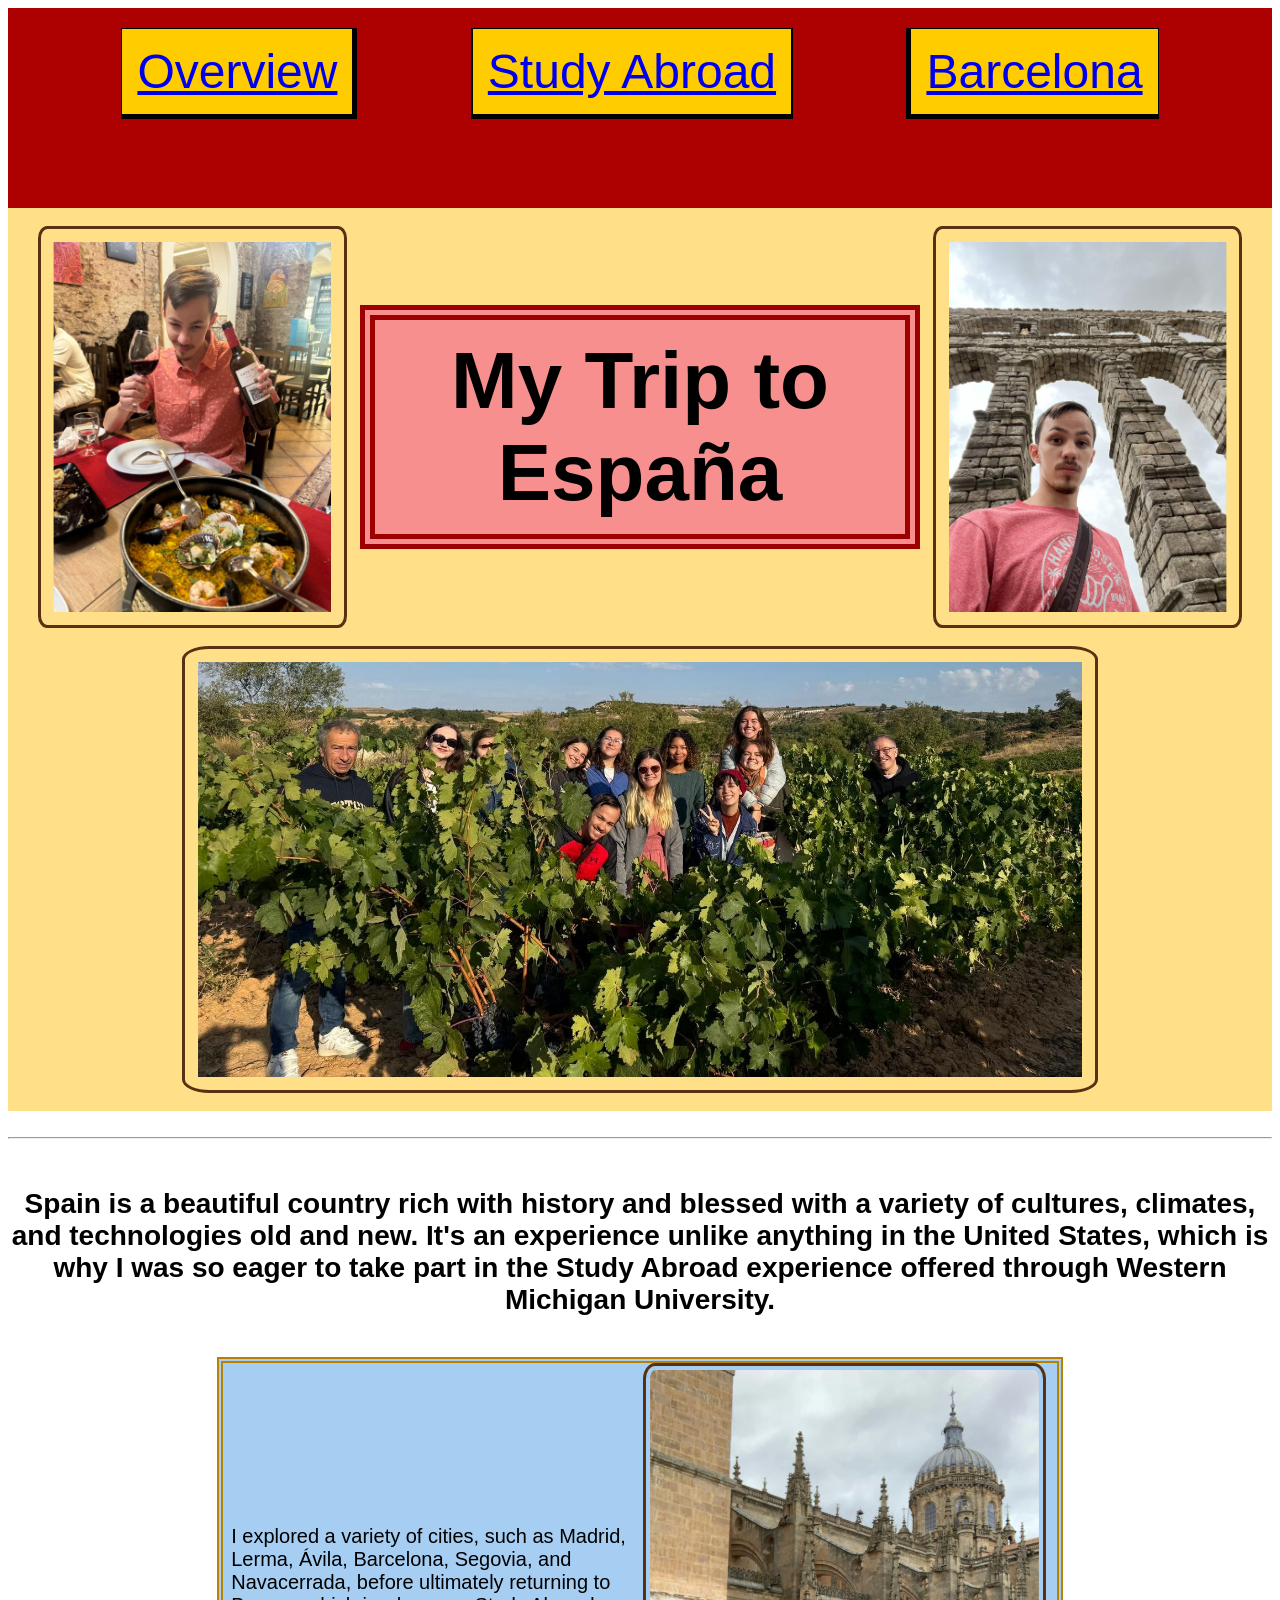
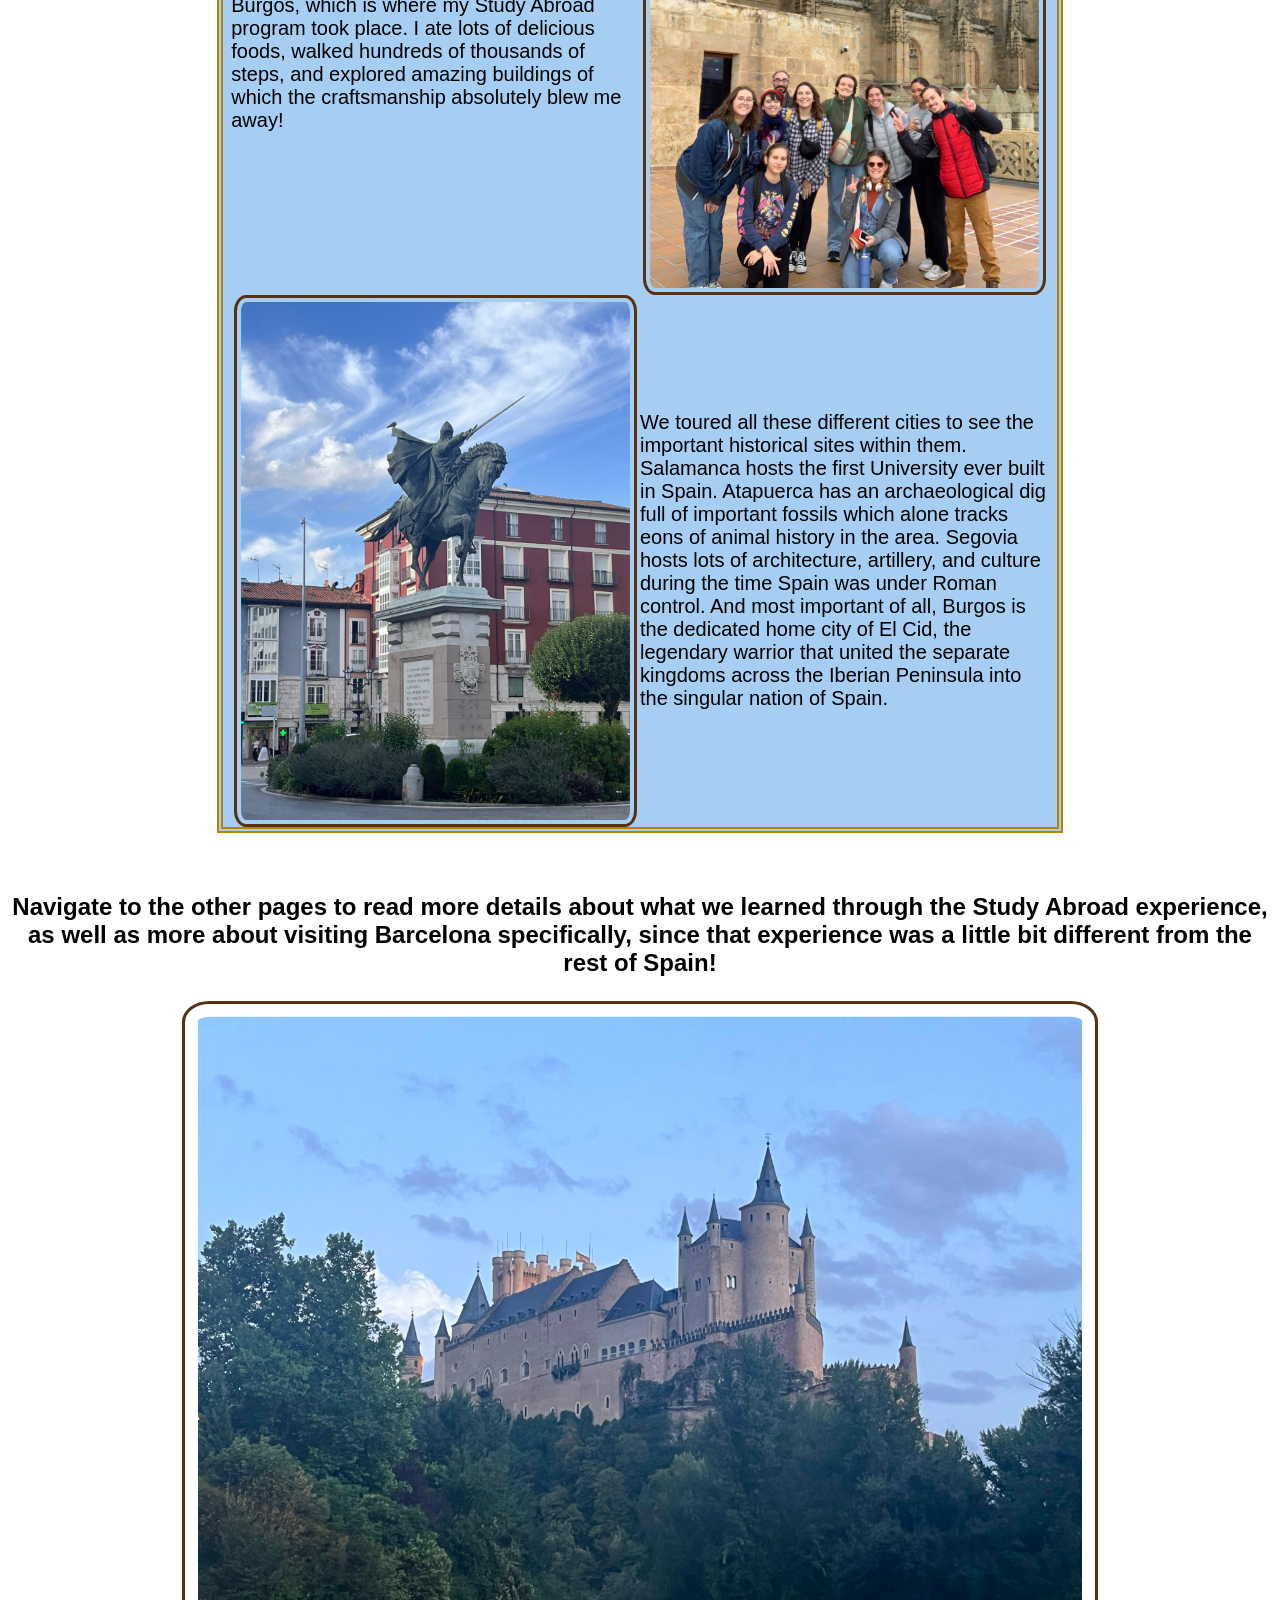
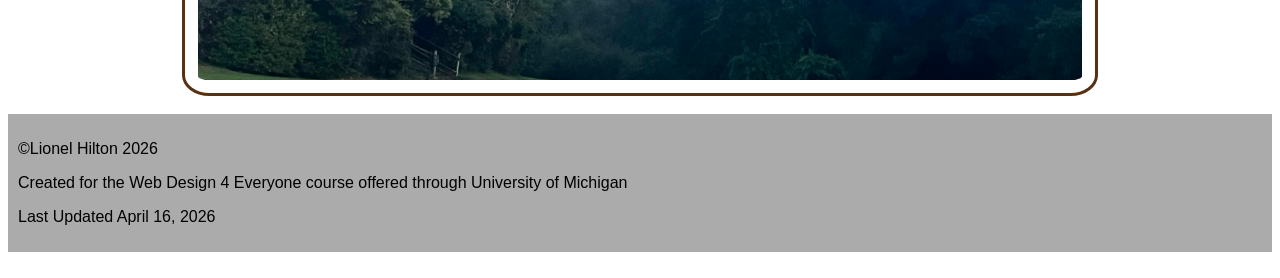
<file: index.html>
<!DOCTYPE html>
<html lang="en">
<head>
    <meta charset="UTF-8">
    <meta name="viewport" content="width=device-width, initial-scale=1.0">
    <title>My Trip to Spain</title>
    <link rel="icon" type="image/png" href="images/spanishflag.png">
    <link rel="stylesheet" href="style.css">
</head>
<body>
    <header>
        <nav style="height: 130px">
            <a href="index.html" class="button1">Overview</a>
            <a href="studyabroad.html" class="button2">Study Abroad</a>
            <a href="barcelona.html" class="button3">Barcelona</a>
        </nav>
        <nav style="height: 70px">
            <a href="#mainContent" class="button4">Skip to Main Content</a>
        </nav>
        <br>
        <div>
            <img src="images/paellaandwine.jpg" width="22%" alt="Me holding up a bottle and glass of Spanish red wine with a bowl of seafood paella in front of me.">
            <h1>My Trip to<br/>España</h1>
            <img src="images/segoviaaqueducts.jpg" width="22%" alt="Me looking very small in front of a section of the famous Aqueducts in Segovia.">
        </div>
        <br>
        <img src="images/vineyard.jpg" width="70%" class="largeheadimg" alt="My study abroad group and two guides behind brilliant green grape vines.">
        <br>
    </header>
    <br>
    <hr>
    <br>
    <main id="mainContent">
        <h2>Spain is a beautiful country rich with history and blessed with a variety of cultures, climates, and technologies old and new. It's an experience unlike anything in the United States, which is why I was so eager to take part in the Study Abroad experience offered through Western Michigan University.</h2>
        <br>
        <div>
            <section>
                <p>I explored a variety of cities, such as Madrid, Lerma, Ávila, Barcelona, Segovia, and Navacerrada, before ultimately returning to Burgos, which is where my Study Abroad program took place. I ate lots of delicious foods, walked hundreds of thousands of steps, and explored amazing buildings of which the craftsmanship absolutely blew me away!</p>
                <img src="images/cathedralrooftop.jpg" width="95%" alt="Study abroad group on the rooftop of a cathedral in Salamanca.">
                <img src="images/elcid.jpg" width="95%" alt="A statue of El Cid on horseback in the center of Burgos.">
                <p>We toured all these different cities to see the important historical sites within them. Salamanca hosts the first University ever built in Spain. Atapuerca has an archaeological dig full of important fossils which alone tracks eons of animal history in the area. Segovia hosts lots of architecture, artillery, and culture during the time Spain was under Roman control. And most important of all, Burgos is the dedicated home city of El Cid, the legendary warrior that united the separate kingdoms across the Iberian Peninsula into the singular nation of Spain.</p>
            </section>
        </div>
        <br>
        <br>
        <h3>Navigate to the other pages to read more details about what we learned through the Study Abroad experience, as well as more about visiting Barcelona specifically, since that experience was a little bit different from the rest of Spain!</h3>
        <div>
            <img src="images/alcazaravila.jpg" width="70%" alt="A view from the ground of the great fortress Alcázar in Ávila on top of its cliff.">
        </div>
    </main>
    <br>
    <footer>
        <p>&copy;Lionel Hilton 2026</p>
        <p>Created for the Web Design 4 Everyone course offered through University of Michigan</p>
        <p>Last Updated April 16, 2026</p>
    </footer>
    <br>
</body>
</html>
</file>
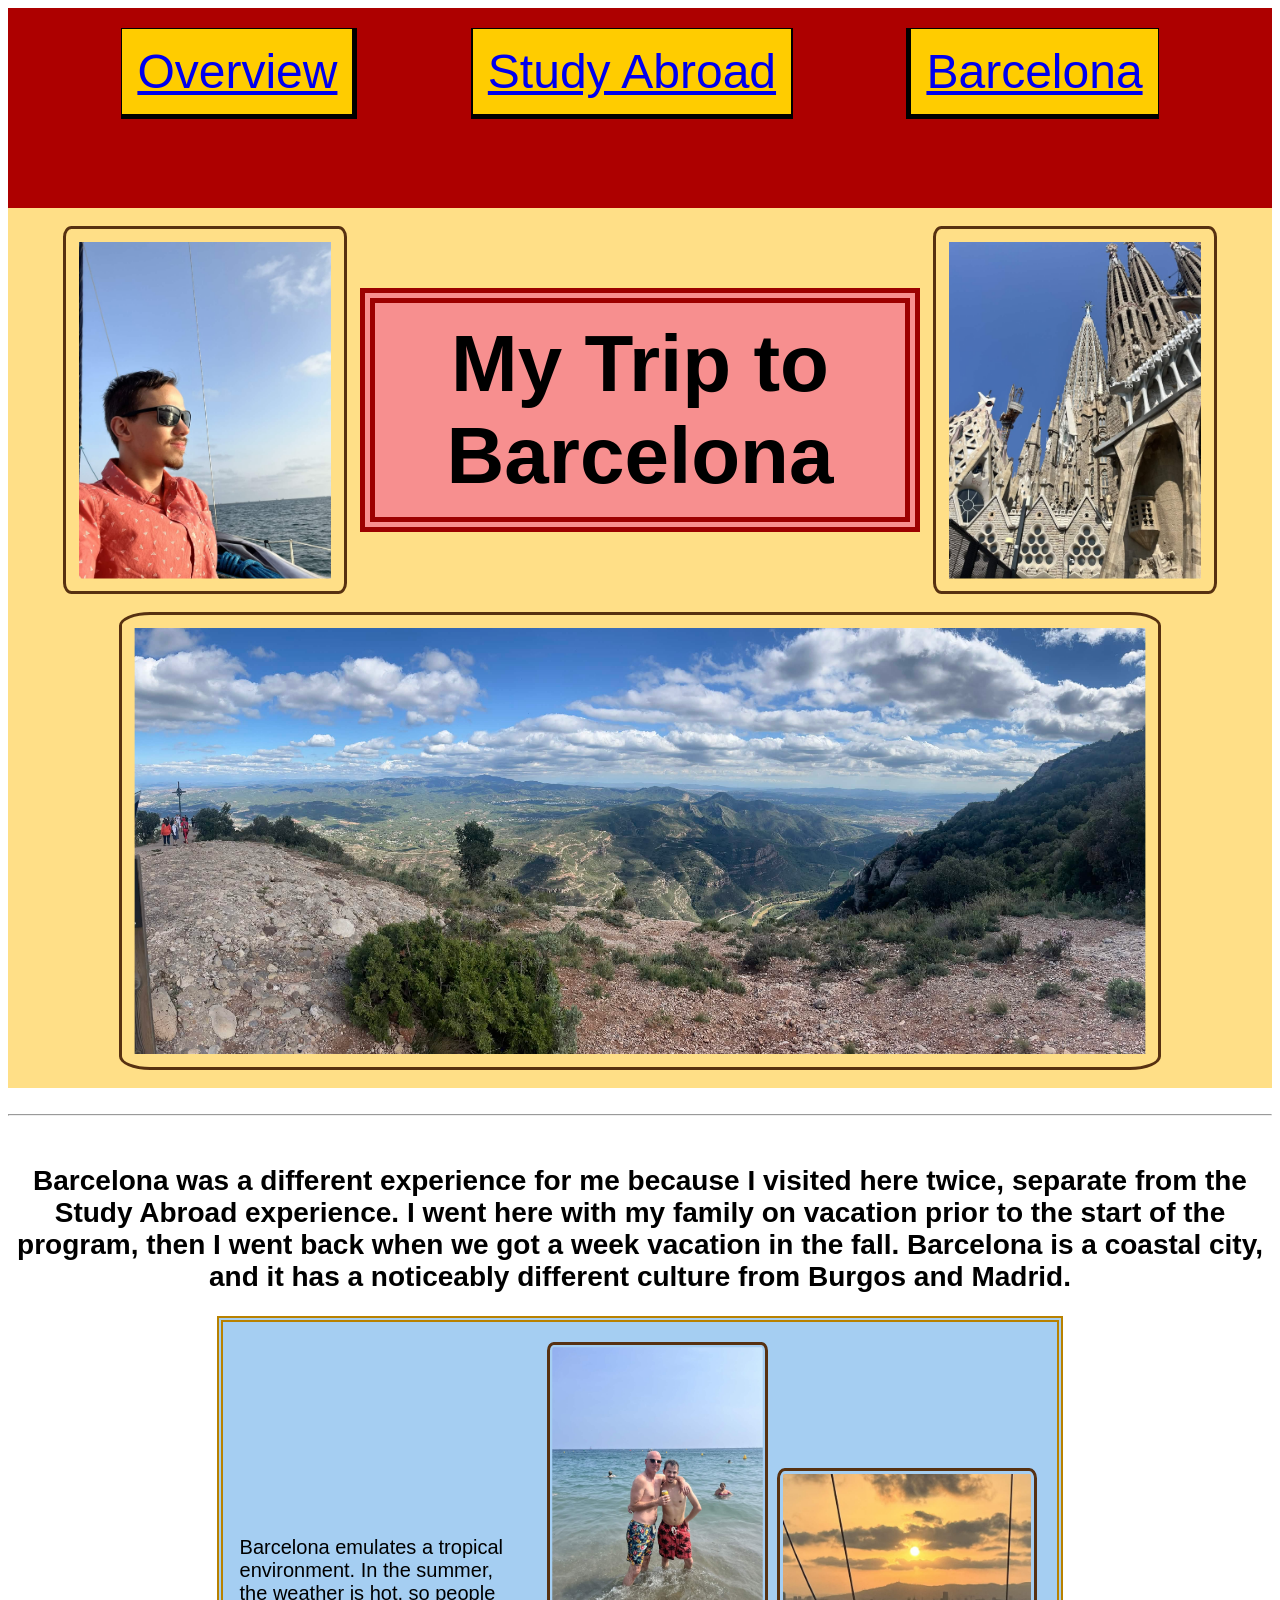
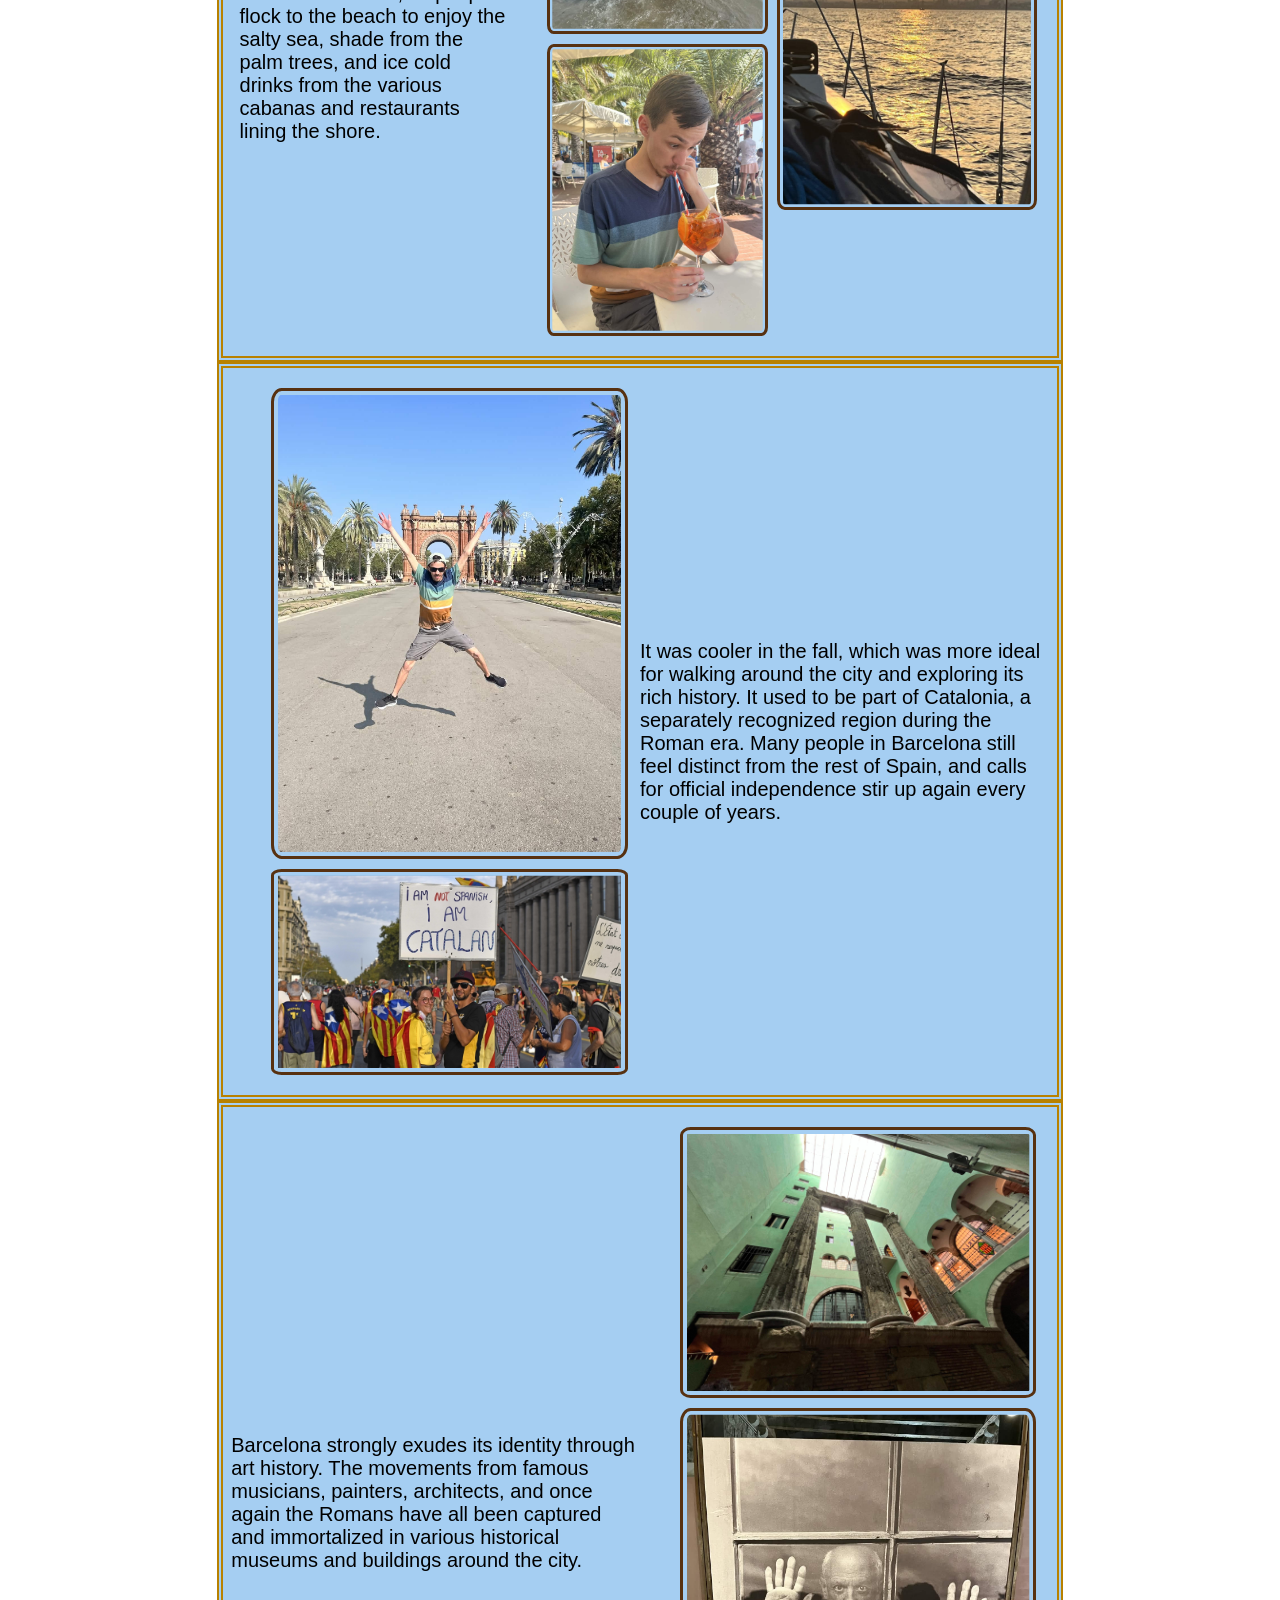
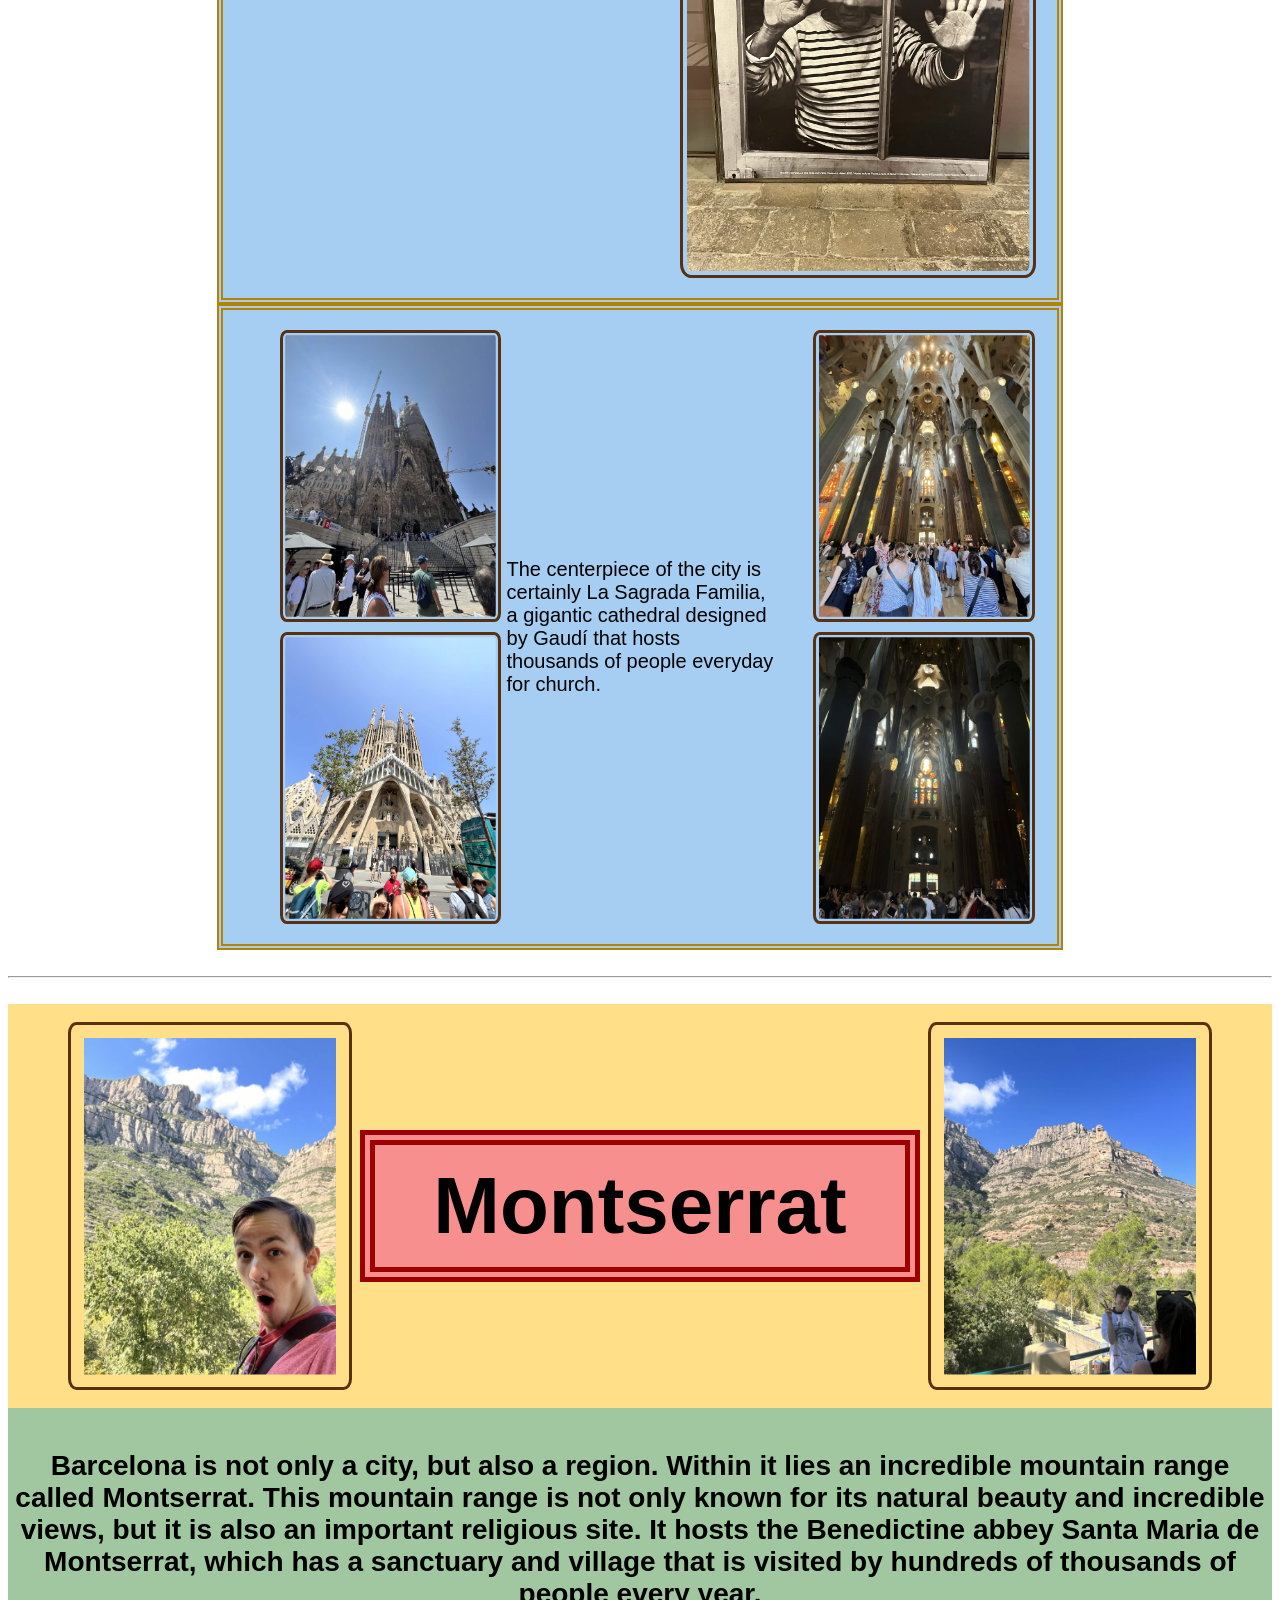
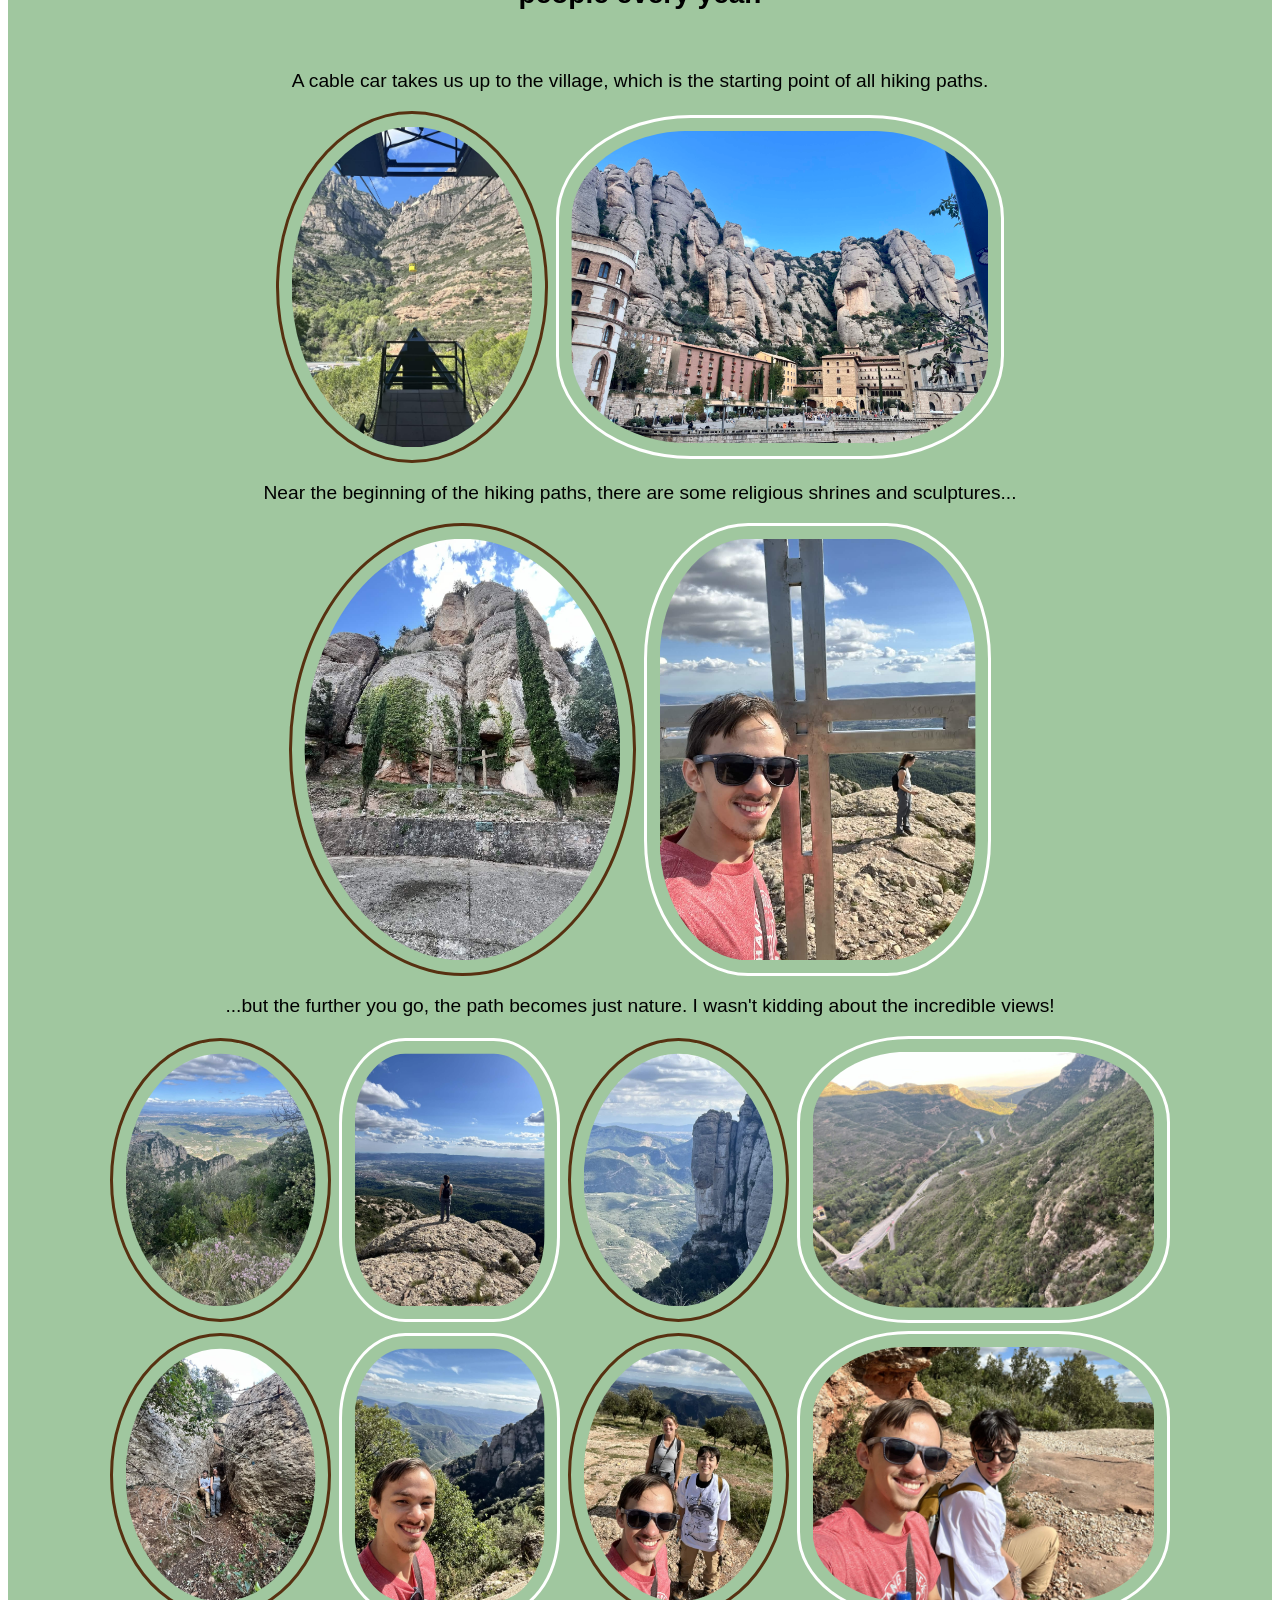
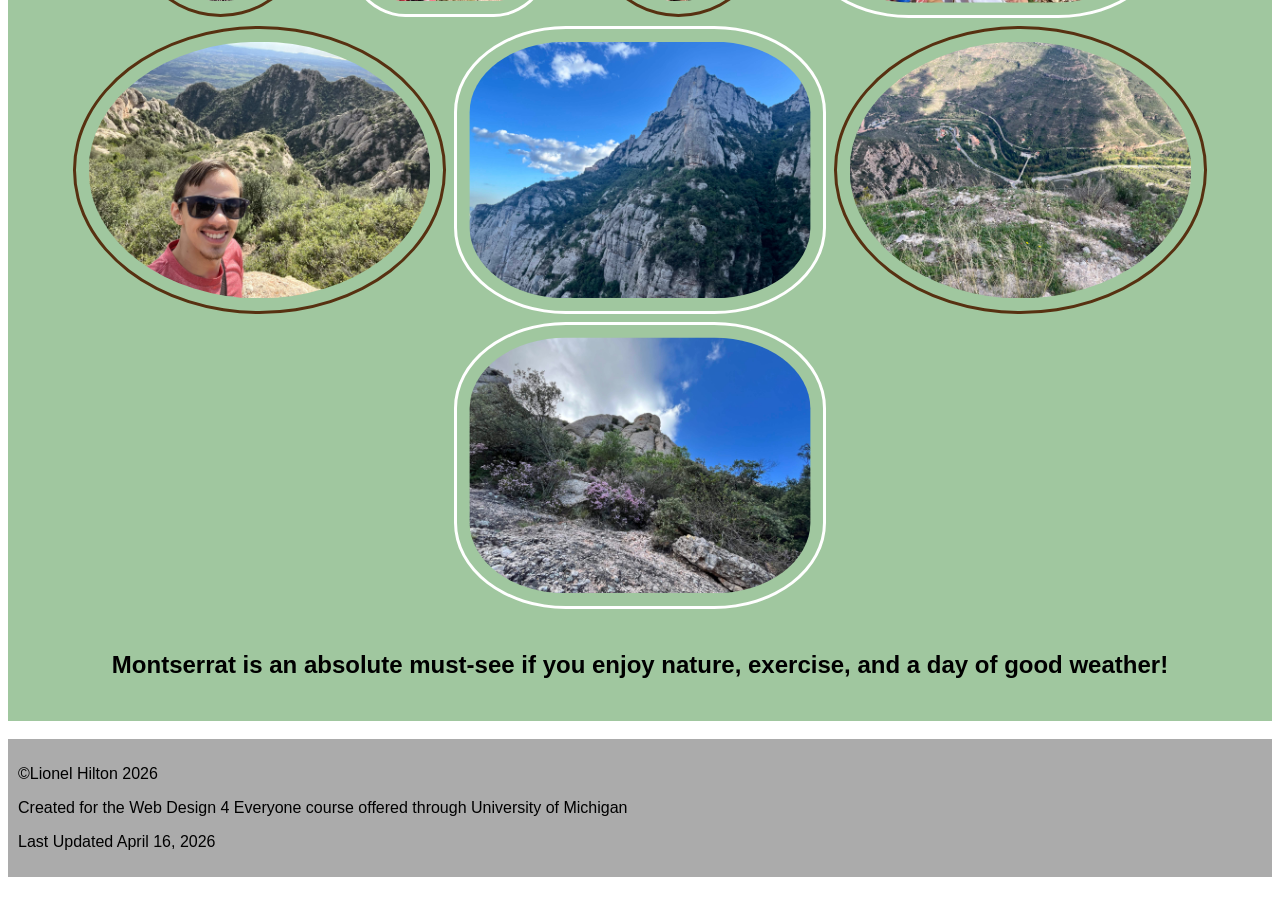
<file: barcelona.html>
<!DOCTYPE html>
<html lang="en">
<head>
    <meta charset="UTF-8">
    <meta name="viewport" content="width=device-width, initial-scale=1.0">
    <title>My Trip to Barcelona</title>
    <link rel="icon" type="image/png" href="images/cataloniaflag.png">
    <link rel="stylesheet" href="style.css">
</head>
<body>
    <header>
        <nav style="height: 130px">
            <a href="index.html" class="button1">Overview</a>
            <a href="studyabroad.html" class="button2">Study Abroad</a>
            <a href="barcelona.html" class="button3">Barcelona</a>
        </nav>
        <nav style="height: 70px">
            <a href="#mainContent" class="button4">Skip to Main Content</a>
        </nav>
        <br>
        <div>
            <img src="images/mediterraneansea.jpg" width="20%" alt="Me wearing sunglasses while look out into the sunset over the Mediterranean Sea.">
            <h1>My Trip to<br/>Barcelona</h1>
            <img src="images/lasagradafamilia.jpg" width="20%" alt="La Sagrada Familia cathedral from the rear exit.">
        </div>
        <br>
        <img src="images/montserratpanorama.jpg" width="80%" class="largeheadimg" alt="Panorama of the view from atop Montserrat.">
        <br>
    </header>
    <br>
    <hr>
    <br>
    <main id="mainContent">
        <h2>Barcelona was a different experience for me because I visited here twice, separate from the Study Abroad experience. I went here with my family on vacation prior to the start of the program, then I went back when we got a week vacation in the fall. Barcelona is a coastal city, and it has a noticeably different culture from Burgos and Madrid.</h2>
        <div>
            <section class="specialdiv">
                <p>Barcelona emulates a tropical environment. In the summer, the weather is hot, so people flock to the beach to enjoy the salty sea, shade from the palm trees, and ice cold drinks from the various cabanas and restaurants lining the shore.</p>
                <ul>
                    <img src="images/portolympic.jpg" width="93%" alt="Me and my dad in the water off of Port Olympic.">
                    <img src="images/aperolspritz.jpg" width="93%" alt="Me with a large and tasty Aperol Spritz.">
                </ul>
                <img src="images/barcelonafromthesea.jpg" width="93%" alt="The coastline of Barcelona as seen from the Mediterranean.">
            </section>
        </div>
        <div>
            <section>
                <ul>
                    <img src="images/arcdetriomf.jpg" width="93%" alt="Me jumping super duper high in front of a roman Triumph Arch outside the city center.">
                    <img src="images/catalanindependence.jpg" width="93%" alt="Protestors for Catalonia Independence. A man holds a sign that reads 'I am not Spanish, I am Catalan.'">
                </ul>
                <p>It was cooler in the fall, which was more ideal for walking around the city and exploring its rich history. It used to be part of Catalonia, a separately recognized region during the Roman era. Many people in Barcelona still feel distinct from the rest of Spain, and calls for official independence stir up again every couple of years.</p>
            </section>
        </div>
        <div>
            <section>
                <p>Barcelona strongly exudes its identity through art history. The movements from famous musicians, painters, architects, and once again the Romans have all been captured and immortalized in various historical museums and buildings around the city.</p>
                <ul>
                    <img src="images/romancolumns.jpg" width="93%" alt="Original roman columns displayed in a museum.">
                    <img src="images/pablopicasso.jpg" width="93%" alt="A photograph of Pablo Picasso looking out a window.">
                </ul>
            </section>
        </div>
        <div>
            <section class="specialdiv">
                <ul>
                    <img src="images/lasagradafamiliafront.jpg" width="93%" alt="The front entrance of La Sagrada Familia.">
                    <img src="images/lasagradafamiliarear.jpg" width="93%" alt="The rear exit of La Sagrada Familia.">
                </ul>
                <p>The centerpiece of the city is certainly La Sagrada Familia, a gigantic cathedral designed by Gaudí that hosts thousands of people everyday for church.</p>
                <ul>
                    <img src="images/lasagradafamilialight.jpg" width="93%" alt="The interior of La Sagrada Familia basked in light.">
                    <img src="images/lasagradafamiliadark.jpg" width="93%" alt="The interior of La Sagrada Familia with a dramatic darkness.">
                </ul>
            </section>
        </div>
        <br>
        <hr>
        <br>
        <header>
            <br>
            <div>
                <img src="images/montserratexcited.jpg" width="20%" alt="Me very excited to get ot the top of Montserrat.">
                <h1>Montserrat</h1>
                <img src="images/montserratfrombottom.jpg" width="20%" alt="Makena and Hannah taking pictures at the bottom of Montserrat.">
            </div>
            <br>
        </header>
        <article>
            <br>
            <h2>Barcelona is not only a city, but also a region. Within it lies an incredible mountain range called Montserrat. This mountain range is not only known for its natural beauty and incredible views, but it is also an important religious site. It hosts the Benedictine abbey Santa Maria de Montserrat, which has a sanctuary and village that is visited by hundreds of thousands of people every year.</h2>
            <br>
            <p>A cable car takes us up to the village, which is the starting point of all hiking paths.</p>
            <div>
                <img src="images/montserratcablecars.jpg" width="19%" alt="Cable car track that runs up the mountainside.">
                <img src="images/montserratvillage.jpg" width="33%" alt="The cozy cliffside village, including a museum, hotel, and the aforementioned abbey with apartments.">
            </div>
            <p>Near the beginning of the hiking paths, there are some religious shrines and sculptures...</p>
            <div>
                <img src="images/montserratholysite.jpg" width="25%" alt="A sculpture of three crosses, one with Jesus being crucified.">
                <img src="images/montserratcross.jpg" width="25%" alt="A cross made of metal on a clifftop.">
            </div>
            <p>...but the further you go, the path becomes just nature. I wasn't kidding about the incredible views!</p>
            <div>
                <img src="images/montserratgreatview.jpg" width="15%" alt="A gentle slope downward off Montserrat, showing how high we are from ground level.">
                <img src="images/montserratcinematic.jpg" width="15%" alt="Hannah standing at the edge of a cliff, looking over the nearby town on the ground.">
                <img src="images/montserratcliff.jpg" width="15%" alt="A cliff face on the side of the mountain.">
                <img src="images/montserrathighway.jpg" width="27%" alt="The highway that leads to the cable car station at the bottom, as seen from partway up the mountain.">
                <img src="images/montserratmakenaandhannah2.jpg" width="15%" alt="Makena and Hannah in a nook between the porous rocks.">
                <img src="images/montserratselfie1.jpg" width="15%" alt="Me in front of a sharp drop off the mountainside, showing the layers of mountains in the distance.">
                <img src="images/montserratselfie2.jpg" width="15%" alt="Me, Makena, and Hannah in front of some trees growing on a flat part of the mountain.">
                <img src="images/montserratselfie3.jpg" width="27%" alt="Me and Makena taking a breather, sitting next to some red rocks.">
                <img src="images/montserratselfie4.jpg" width="27%" alt="Me and Hannah taking pictures of the breathtaking view of the mountains from one of the peaks.">
                <img src="images/montserratshadedcliff.jpg" width="27%" alt="A cliffside basked in shadow.">
                <img src="images/montserratvillagefromabove.jpg" width="27%" alt="A small village in a valley between two mountains.">
                <img src="images/montserratwildflowers.jpg" width="27%" alt="Wildflowers growing from the gravel on the side of the mountain.">
            </div>
            <br>
            <h3>Montserrat is an absolute must-see if you enjoy nature, exercise, and a day of good weather!</h3>
            <br>
        </article>
    </main>
    <br>
    <footer>
        <p>&copy;Lionel Hilton 2026</p>
        <p>Created for the Web Design 4 Everyone course offered through University of Michigan</p>
        <p>Last Updated April 16, 2026</p>
    </footer>
    <br>
</body>
</html>
</file>
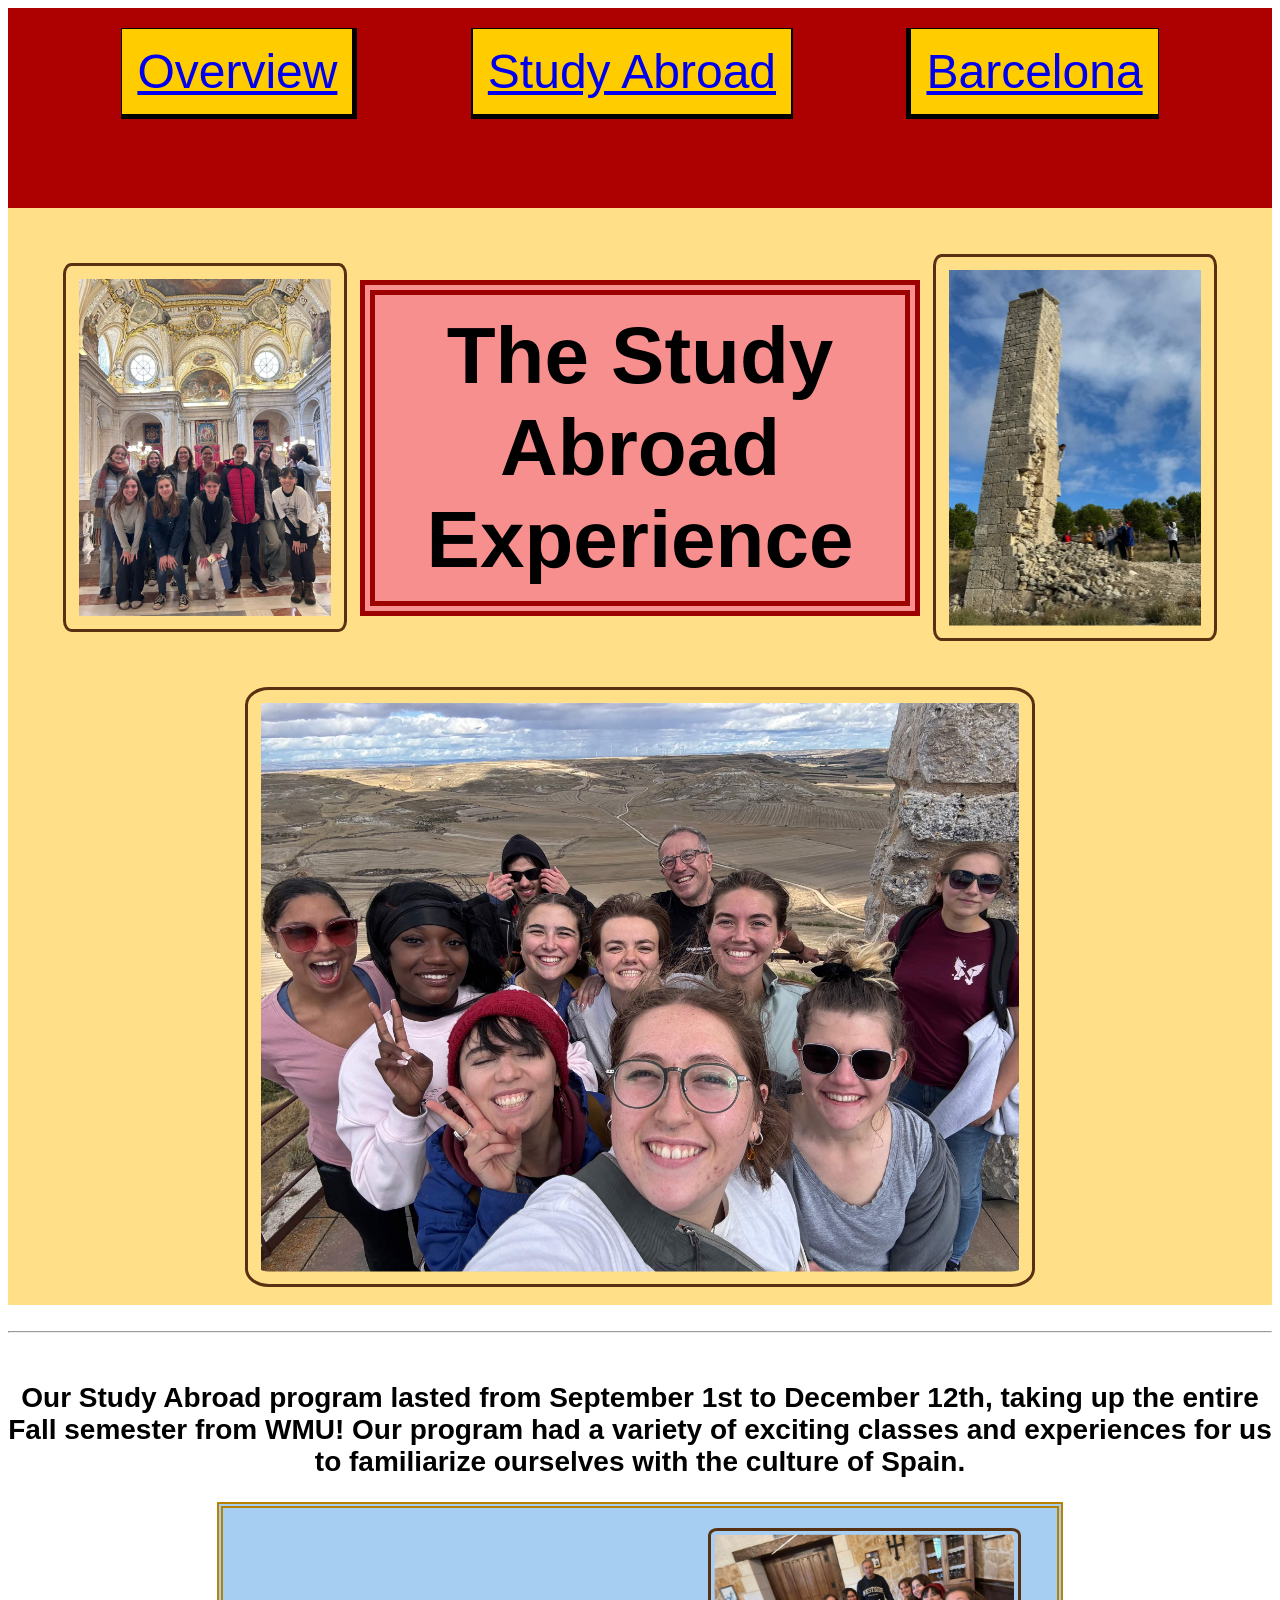
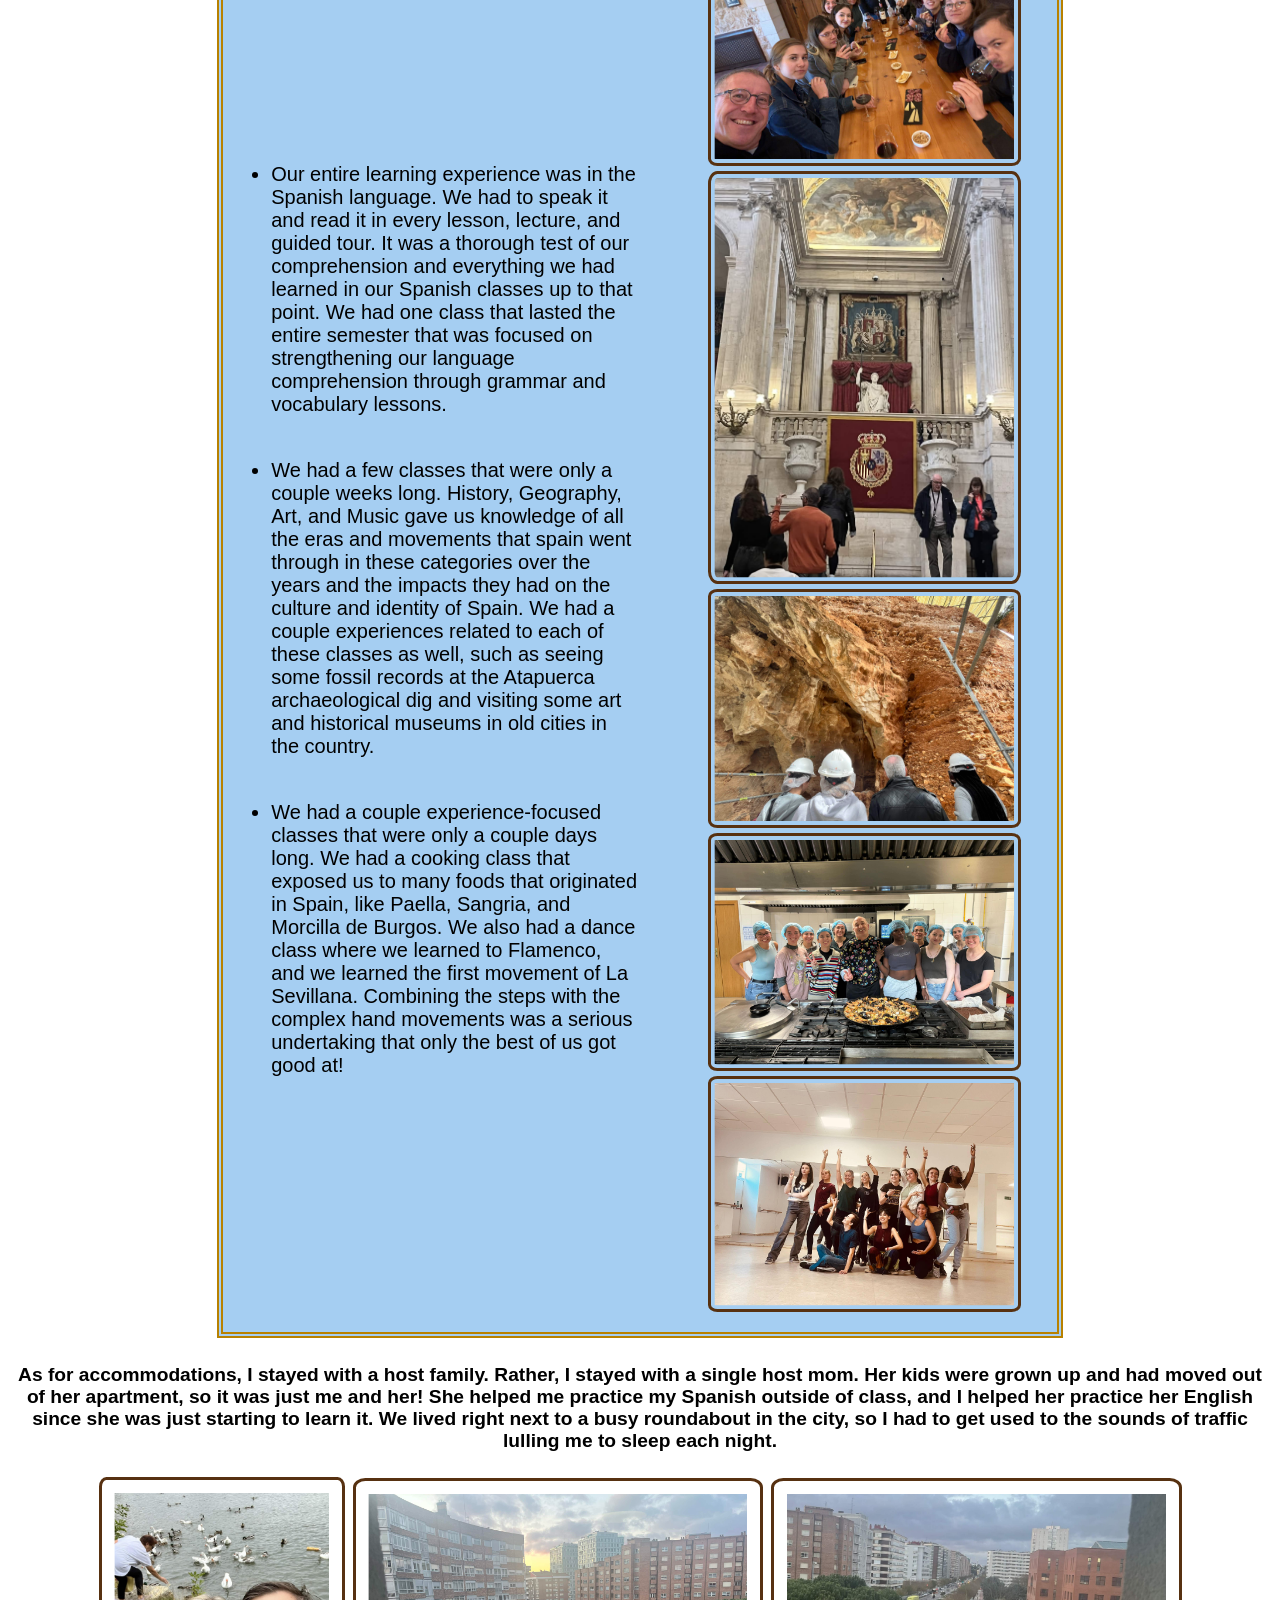
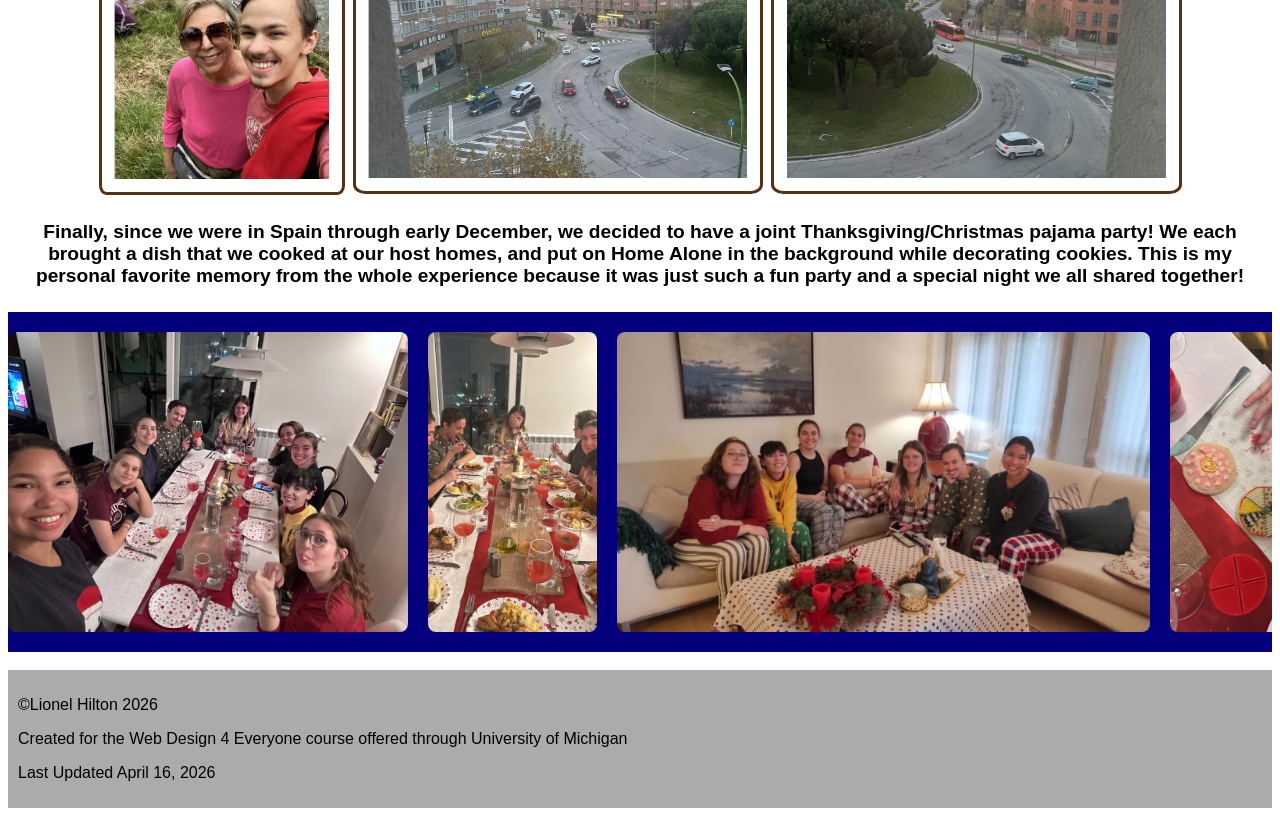
<file: studyabroad.html>
<!DOCTYPE html>
<html lang="en">
<head>
    <meta charset="UTF-8">
    <meta name="viewport" content="width=device-width, initial-scale=1.0">
    <title>Study Abroad in Spain</title>
    <link rel="icon" type="image/png" href="images/spanishflag.png">
    <link rel="stylesheet" href="style.css">
</head>
<body>
    <header>
        <nav style="height: 130px">
            <a href="index.html" class="button1">Overview</a>
            <a href="studyabroad.html" class="button2">Study Abroad</a>
            <a href="barcelona.html" class="button3">Barcelona</a>
        </nav>
        <nav style="height: 70px">
            <a href="#mainContent" class="button4">Skip to Main Content</a>
        </nav>
        <br>
        <div>
            <img src="images/palaceinterior.jpg" width="20%" alt="My study abroad group inside El Palacio Real in Madrid under its famous ceiling frescos.">
            <h1>The Study Abroad<br/>Experience</h1>
            <img src="images/ruinasdelcamino.jpg" width="20%" alt="My friend Hannah halfway up the side of a ruined tower along a hiking trail while the rest of us look up at her.">
        </div>
        <br>
        <img src="images/castleoutlook.jpg" width="60%" class="largeheadimg" alt="My study abroad group on top of a castle, overlooking the surrounding mountains.">
        <br>
    </header>
    <br>
    <hr>
    <br>
    <main id="mainContent">
        <h2>Our Study Abroad program lasted from September 1st to December 12th, taking up the entire Fall semester from WMU! Our program had a variety of exciting classes and experiences for us to familiarize ourselves with the culture of Spain.</h2>
        <div>
            <section>
                <ul>
                    <li>Our entire learning experience was in the Spanish language. We had to speak it and read it in every lesson, lecture, and guided tour. It was a thorough test of our comprehension and everything we had learned in our Spanish classes up to that point. We had one class that lasted the entire semester that was focused on strengthening our language comprehension through grammar and vocabulary lessons.</li>
                    <br>
                    <li>We had a few classes that were only a couple weeks long. History, Geography, Art, and Music gave us knowledge of all the eras and movements that spain went through in these categories over the years and the impacts they had on the culture and identity of Spain. We had a couple experiences related to each of these classes as well, such as seeing some fossil records at the Atapuerca archaeological dig and visiting some art and historical museums in old cities in the country.</li>
                    <br>
                    <li>We had a couple experience-focused classes that were only a couple days long. We had a cooking class that exposed us to many foods that originated in Spain, like Paella, Sangria, and Morcilla de Burgos. We also had a dance class where we learned to Flamenco, and we learned the first movement of La Sevillana. Combining the steps with the complex hand movements was a serious undertaking that only the best of us got good at!</li>
                    </ul>
                    <ul>
                        <aside>
                            <img src="images/wineandcheese.jpg" width="300" alt="My study abroad group enjoying some spanish wine, cheese, and sausage in a tasting room at a vineyard.">
                            <img src="images/charlesivstatue.jpg" width="300" alt="The famous stone statue of Charles IV in the entrance of El Palacio Real above a banner of the Spanish Coat of Arms.">
                            <img src="images/atapuercacavern.jpg" width="300" alt="In front of the mouth of a cavern at Atapuerca.">
                            <img src="images/wemadepaella.jpg" width="300" alt="My study abroad group in front of a seafood paella pan that we prepared and cooked ourselves.">
                            <img src="images/danceclass.jpg" width="300" alt="My study abroad group showing the hand positions for La Sevillana. Erin and Nadia didn't quite get the memo.">
                        </aside>
                    </ul>
            </section>
        </div>
        <h4>As for accommodations, I stayed with a host family. Rather, I stayed with a single host mom. Her kids were grown up and had moved out of her apartment, so it was just me and her! She helped me practice my Spanish outside of class, and I helped her practice her English since she was just starting to learn it. We lived right next to a busy roundabout in the city, so I had to get used to the sounds of traffic lulling me to sleep each night.</h4>
        <div>
            <img src="images/hostmom.jpg" width="17%" alt="Me and my host mom in front of some ducks in the river near where we lived.">
            <img src="images/whereilived1.jpg" width="30%" alt="The left half of the roundabout outside my host apartment.">
            <img src="images/whereilived2.jpg" width="30%" alt="The right half of the roundabout outside my host apartment.">
        </div>
        <h4>Finally, since we were in Spain through early December, we decided to have a joint Thanksgiving/Christmas pajama party! We each brought a dish that we cooked at our host homes, and put on Home Alone in the background while decorating cookies. This is my personal favorite memory from the whole experience because it was just such a fun party and a special night we all shared together!</h4>
        <section class="imagemarquee">
            <section class="scroll">
                <img src="images/friendsgiving1.jpg" height="300" alt="Us at the dining table.">
                <img src="images/friendsgiving2.jpg" height="300" alt="Us eating the dinner we all brought dishes for.">
                <img src="images/pajamaparty.jpg" height="300" alt="Us on the couch in our pajamas.">
                <img src="images/cookiedecorating1.jpg" height="300" alt="Three frosted and sprinkled cookies.">
                <img src="images/cookiedecorating2.jpg" height="300" alt="Raylie making a 3-D Christmas Tree on her cookie out of frosting.">
                <img src="images/cookiedecorating3.jpg" height="300" alt="A cookie with a dog made of chocolate pieces and caramel.">
                <img src="images/cookiedecorating4.jpg" height="300" alt="Frosted cookies that resemble a snowflake and an ornament.">
                <img src="images/cookiedecorating5.jpg" height="300" alt="Hannah holding her cookie with a really cool snowman design.">
                <img src="images/makena.jpg" height="300" alt="Makena looking smug at the table.">
                <img src="images/treeoflights.jpg" height="300" alt="Me looking up into a blossoming tree made of LED lights.">
                <img src="images/christmasinburgos.jpg" height="300" alt="Me and my host mom in front of the Burgos city center Christmas tree.">
                <img src="images/christmasmarket.jpg" height="300" alt="A pretty storefront in the market in Navacerrada with a Santa sleigh, reindeer, and tree of lights.">
                <img src="images/christmaspavilion.jpg" height="300" alt="A real tree covered in yellow lights and a pavilion decorated with blue lights.">
<!--Images duplicate here for the scrolling effect-->
                <img src="images/friendsgiving1.jpg" height="300" alt="Us at the dining table.">
                <img src="images/friendsgiving2.jpg" height="300" alt="Us eating the dinner we all brought dishes for.">
                <img src="images/pajamaparty.jpg" height="300" alt="Us on the couch in our pajamas.">
                <img src="images/cookiedecorating1.jpg" height="300" alt="Three frosted and sprinkled cookies.">
                <img src="images/cookiedecorating2.jpg" height="300" alt="Raylie making a 3-D Christmas Tree on her cookie out of frosting.">
                <img src="images/cookiedecorating3.jpg" height="300" alt="A cookie with a dog made of chocolate pieces and caramel.">
                <img src="images/cookiedecorating4.jpg" height="300" alt="Frosted cookies that resemble a snowflake and an ornament.">
                <img src="images/cookiedecorating5.jpg" height="300" alt="Hannah holding her cookie with a really cool snowman design.">
                <img src="images/makena.jpg" height="300" alt="Makena looking smug at the table.">
                <img src="images/treeoflights.jpg" height="300" alt="Me looking up into a blossoming tree made of LED lights.">
                <img src="images/christmasinburgos.jpg" height="300" alt="Me and my host mom in front of the Burgos city center Christmas tree.">
                <img src="images/christmasmarket.jpg" height="300" alt="A pretty storefront in the market in Navacerrada with a Santa sleigh, reindeer, and tree of lights.">
                <img src="images/christmaspavilion.jpg" height="300" alt="A real tree covered in yellow lights and a pavilion decorated with blue lights.">
            </section>
        </section>
    </main>
    <br>
    <footer>
        <p>&copy;Lionel Hilton 2026</p>
        <p>Created for the Web Design 4 Everyone course offered through University of Michigan</p>
        <p>Last Updated April 16, 2026</p>
    </footer>
    <br>
</body>
</html>
</file>
<file: style.css>
body{
    font-family: Helvetica, Arial, sans-serif;
}

nav{
    display: flex;
    background-color: #ad0000;
    justify-content: space-evenly;
    align-items: center;
    align-content: center;
}

.button1{
    font-size: 300%;
    background-color: #ffcc00;
    padding: 15px;
    border-style: solid;
    border-width: 1px 5px 5px 1px;
    border-color: #000000;
}

.button1:hover{
    background-color: #e35b00;
    font-size: 330%;
    padding: 17px;
    border-width: 2px 7px 7px 2px;
}

.button2{
    font-size: 300%;
    background-color: #ffcc00;
    padding: 15px;
    border-style: solid;
    border-width: 1px 2px 5px 2px;
    border-color: #000000;
}

.button2:hover{
    background-color: #e35b00;
    font-size: 330%;
    padding: 17px;
    border-width: 2px 4px 7px 4px;
}

.button3{
    font-size: 300%;
    background-color: #ffcc00;
    padding: 15px;
    border-style: solid;
    border-width: 1px 1px 5px 5px;
    border-color: #000000;
}

.button3:hover{
    background-color: #e35b00;
    font-size: 330%;
    padding: 17px;
    border-width: 2px 2px 7px 7px;
}

.button4{
    display: block;
    margin: 0 auto;
    font-size: 150%;
    background-color: #ffcc00;
    padding: 5px;
    border-style: solid;
    border-width: 5px 2px 1px 2px;
    border-color: #000000;
    position: absolute;
    top: -1000px;
    z-index: 999;
}

.button4:focus{
    top: 142px;
}

img{
    border-style: solid;
    border-color: #573111;
    padding: 1%;
    border-radius: 3%;
}

header{
    background-color: #ffdf87;
}

header div{
    display: flex;
    justify-content: center;
    align-items: center;
    gap: 13px;
    flex-wrap: nowrap !important;
}

h1{
    background-color: #f78f8f;
    width: 500px;
    align-content: center;
    text-align: center;
    font-size: 500%;
    padding: 15px;
    border-style: double;
    border-width: 15px;
    border-color: #9c0000;
}

.largeheadimg{
    display: block;
    margin: 0 auto;
}

h2{
    font-size: 175%;
    text-align: center;
}

main div{
    display: flex;
    flex-wrap: wrap;
    justify-content: center;
    align-items: center;
    gap: 8px;
}

main div section{
    display: grid;
    place-items: center;
    place-content: center;
    grid-template-columns: 49% 49%;
    width: 66%;
    align-items: center;
    justify-content: center;
    background-color: #a5cef2;
    border-style: double;
    border-width: 6px;
    border-color: #b88100;
    font-size: 125%;
    overflow: auto;
}

.specialdiv{
    display: grid;
    place-items: center;
    place-content: center;
    grid-template-columns: 32% 32% 32%;
    width: 66%;
    align-items: center;
    justify-content: center;
    background-color: #a5cef2;
    border-style: double;
    border-width: 6px;
    border-color: #b88100;
    font-size: 125%;
    overflow: auto;
}

article{
    background-color: #a0c79f;
}

article p{
    text-align: center;
    font-size: 120%;
}

article img:nth-child(2n){
    border-color: white;
    border-radius: 30%;
}

article img:nth-child(2n+1){
    border-radius: 100%;
}

ul{
    display: grid;
    gap: 10px;
}

ul aside{
    display: flex;
    flex-wrap: wrap;
    justify-content: center;
    align-items: center;
    gap: 5px;
}

.imagemarquee{
    width: 100%;
    overflow: hidden;
    background-color: #04007d;
    padding: 20px 0 !important;
}

.scroll{
    display: flex !important;
    width: max-content !important;
    animation: scroll-left 50s linear infinite !important;
}

.scroll img{
    object-fit: cover;
    margin-right: 20px;
    border-radius: 8px;
    border-style: none;
    padding: 0%;
}

@keyframes scroll-left{
    0% {
        transform: translateX(0);
    }
    100%{
        transform: translateX(-50%);
    }
}

h3{
    font-size: 150%;
    text-align: center;
}

h4{
    font-size: 120%;
    text-align: center;
}

footer{
    background-color: #ababab;
    padding: 10px;
}
</file>
